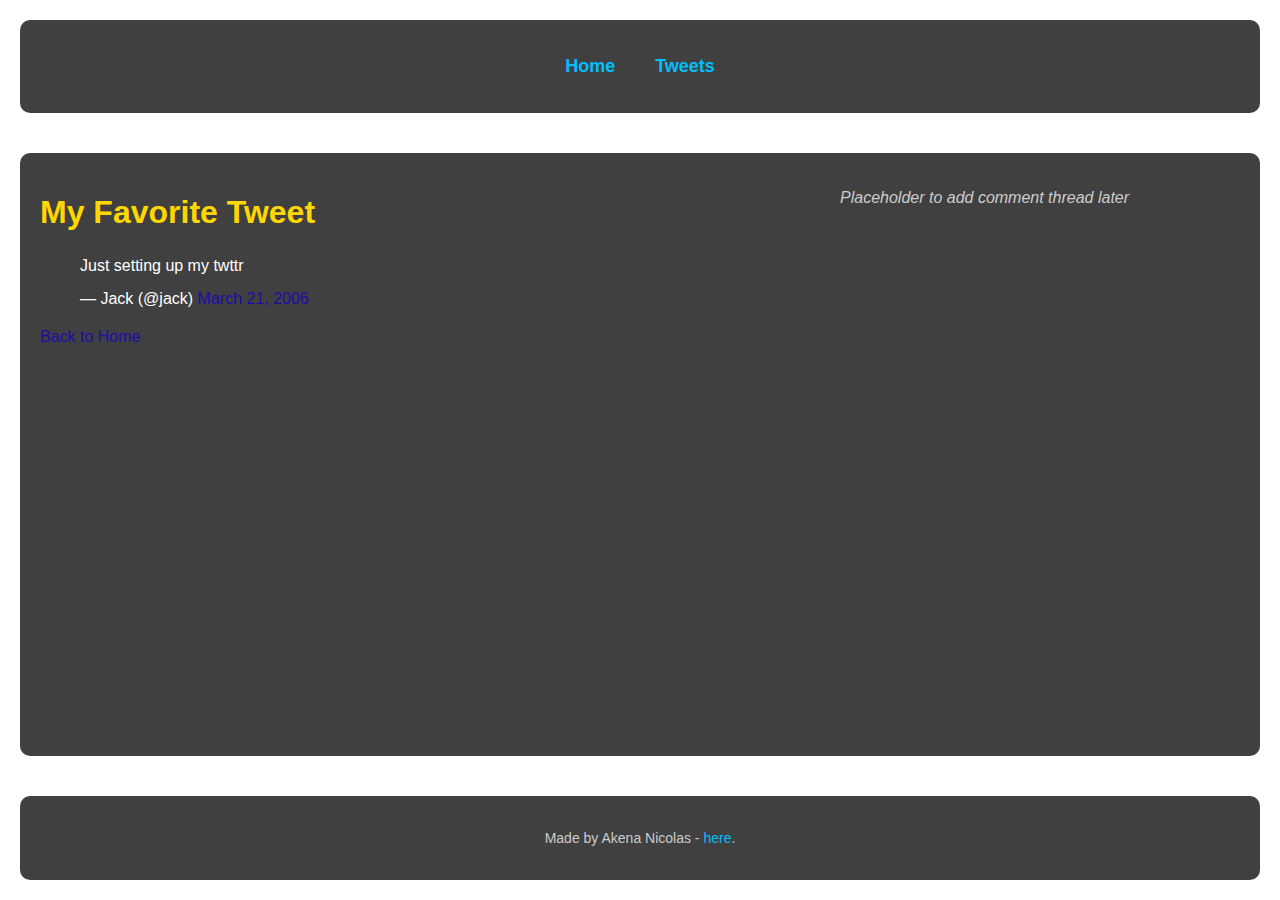
<file: css_basic/tweets.html>
<!DOCTYPE html>
<html lang="en">
<head>
  <meta charset="UTF-8" />
  <meta name="viewport" content="width=device-width, initial-scale=1.0" />
  <link href="base.css" rel="stylesheet">
  <link href="styles.css" rel="stylesheet">

  <title>Tweets - My Portfolio</title>
</head>
<body>

  <header>
    <ul>
      <li><a href="index.html">Home</a></li>
      <li><a href="tweets.html">Tweets</a></li>
    </ul>
  </header>

  <main>
    <article>
      <h1>My Favorite Tweet</h1>
      <blockquote class="twitter-tweet">
        <p lang="en" dir="ltr">Just setting up my twttr</p>
        &mdash; Jack (@jack) <a href="https://twitter.com/jack/status/20?ref_src=twsrc%5Etfw">March 21, 2006</a>
      </blockquote>
      <script async src="https://platform.twitter.com/widgets.js" charset="utf-8"></script>

      <p><a href="index.html">Back to Home</a></p>
    </article>

    <aside>
      <p>Placeholder to add comment thread later</p>
    </aside>
  </main>

  <footer>
    <p>Made by Akena Nicolas - <a href="https://github.com/C7-mia" target="_blank">here</a>.</p>
  </footer>

</body>
</html>
</file>
<file: css_basic/base.css>
/* base.css */

body {
    margin: 0;
    padding: 0;
    font-family: Arial, sans-serif;
    color: #333;
    background-color: #f5f5f5;
}

h1, h2, h3, h4, h5, h6 {
    color: #222;
}

a {
    color: #1a0dab;
    text-decoration: none;
}
/* base.css */

* {
  box-sizing: border-box;
}
</file>
<file: css_basic/styles.css>
/* Flexbox layout settings */

/* Make the whole body a column flex container */
body {
  display: flex;
  flex-direction: column;
  min-height: 100vh;
  margin: 0;
}

/* Main section is a row of article and aside */
main {
  display: flex;
  flex-direction: row;
  flex: auto; /* grow and fill available space */
}

/* Article: takes 2/3 of the space */
article {
  flex: 2;
  overflow-y: auto;
}

/* Aside: takes 1/3 of the space */
aside {
  flex: 1;
  overflow-y: auto;
}

/* Optional: Make header and footer more distinct */
header, footer {
  flex-shrink: 0;
}

/* Background & Layout */
body {
  background: url('https://images.unsplash.com/photo-1503264116251-35a269479413?auto=format&fit=crop&w=1400&q=80') no-repeat center center fixed;
  background-size: cover;
  font-family: 'Segoe UI', Tahoma, Geneva, Verdana, sans-serif;
  margin: 0;
  color: #ffffff;
}

/* Overlay effect for readability */
main, header, footer {
  background-color: rgba(0, 0, 0, 0.75);
  padding: 20px;
  margin: 20px;
  border-radius: 10px;
}

/* Header styling */
header ul {
  display: flex;
  justify-content: center;
  gap: 40px;
  list-style-type: none;
  padding: 0;
}

header ul li a {
  color: #00bfff;
  text-decoration: none;
  font-weight: bold;
  font-size: 18px;
  transition: color 0.3s;
}

header ul li a:hover {
  color: #ffd700;
}

/* Article */
article h1, article h2, article h3 {
  color: #ffd700;
}

article p {
  line-height: 1.6;
  margin-bottom: 12px;
}

img {
  border-radius: 10px;
  box-shadow: 0 4px 10px rgba(255, 255, 255, 0.3);
}

/* Table styling */
table {
  width: 100%;
  border-collapse: collapse;
  margin-top: 20px;
}

table, th, td {
  border: 1px solid #ccc;
}

th, td {
  padding: 12px;
  text-align: center;
  background-color: rgba(255, 255, 255, 0.1);
}

th {
  background-color: rgba(0, 191, 255, 0.4);
  color: #fff;
}

/* Aside */
aside {
  color: #ccc;
  font-style: italic;
}

/* Footer */
footer {
  text-align: center;
  font-size: 14px;
  color: #ccc;
}

footer a {
  color: #00bfff;
  text-decoration: none;
}
</file>
